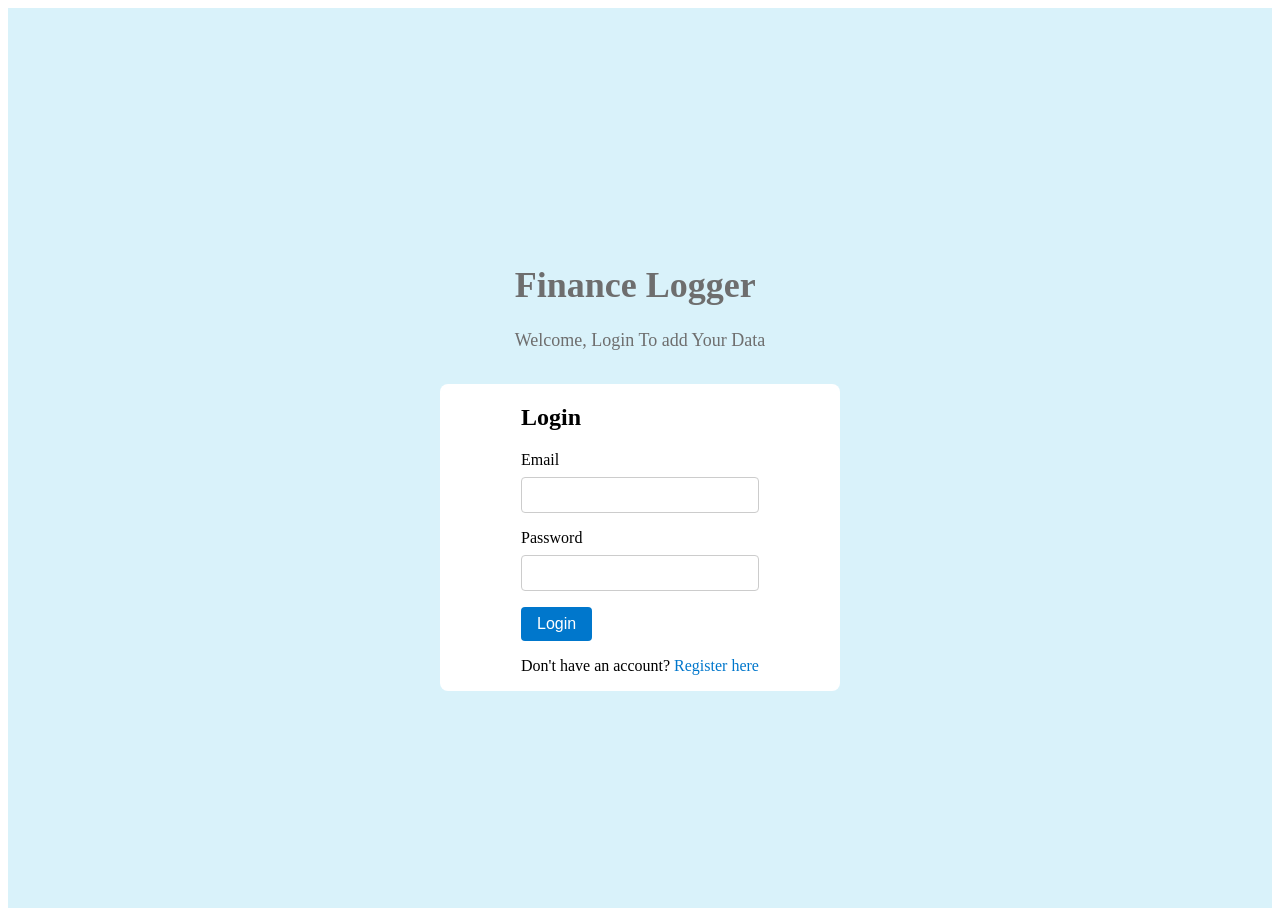
<file: index.html>
<!DOCTYPE html>
<html>
  <head>
    <title>Login Page</title>
    <link rel="stylesheet" href="./style.css" />
  </head>
  <body>
    
    <div class="container">
      <div class="main">
        <h1>Finance Logger</h1>
        <p>Welcome, Login To add Your Data</p>
        <ul class="item-list"></ul>
      </div>
      <div class="form-container">
        <form id="login-form" class="form active">
          <h2>Login</h2>
          <div class="form-group">
            <label for="email">Email</label>
            <input type="email" id="email" name="email" required />
          </div>
          <div class="form-group">
            <label for="password">Password</label>
            <input type="password" id="password" name="password" required />
          </div>
          <button type="submit">Login</button>
          <p class="form-toggle">Don't have an account? <a href="#">Register here</a></p>
        </form>
        <form id="register-form" class="form">
          <h2>Register</h2>
          <div class="form-group">
            <label for="reg-name">Name</label>
            <input type="text" id="reg-name" name="name" required />
          </div>
          <div class="form-group">
            <label for="reg-email">Email</label>
            <input type="email" id="reg-email" name="email" required />
          </div>
          <div class="form-group">
            <label for="reg-password">Password</label>
            <input type="password" id="reg-password" name="password" required />
          </div>
          <button type="submit">Register</button>
          <p class="form-toggle-login">Already have an account? <a href="#">Login here</a></p>
        </form>
      </div>
    </div>
    <script src="main.js"></script>
  </body>
</html>
</file>
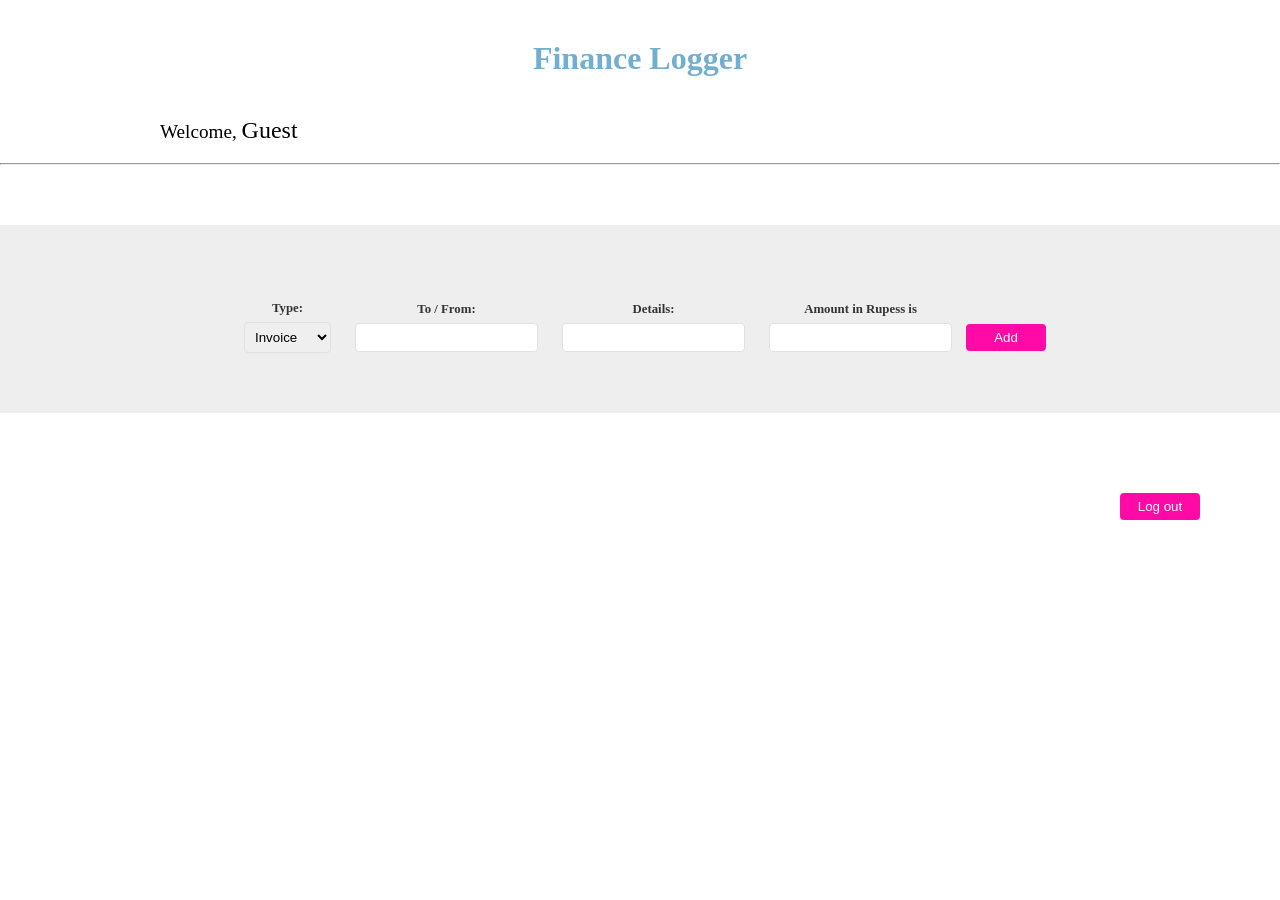
<file: public/index.html>
<html lang="en">
<head>
  <meta charset="UTF-8">
  <meta name="viewport" content="width=device-width, initial-scale=1.0">
  <title>TypeScript Tutorial</title>
  <link rel="stylesheet" href="./styles.css">
</head>
<body>

 

    <div class="wrapper">
      <h1>Finance Logger</h1>
      <p>Welcome, <span id="username"></span></p>
      <ul class="item-list"></ul>
    </div>
    <hr/>
    <ul class="item-list">
      
    </ul>
  </div>

  <footer>
    <form class="new-item-form">
      <div class="field">
        <label>Type:</label>
        <select id="type">
          <option value="invoice">Invoice</option>
          <option value="payment">Payment</option>
        </select>
      </div>
      <div class="field">
        <label>To / From:</label>
        <input type="text" id="tofrom">
      </div>   
      <div class="field">
        <label>Details:</label>
        <input type="text" id="details">
      </div>
      <div class="field">
        <label>Amount in Rupess is </label>
        <input type="number" id="amount">
      </div>
      <button id="add-btn">Add</button>
    </form>

  </footer>
  <div class="Logout-btn">
    <button id="logout-button">Log out</button>
  
  </div>

  <script type="module" src='app.js'></script>
</body>
</html>
</file>
<file: style.css>
.container {
    display: flex;
    flex-direction: column;
    justify-content: center;
    align-items: center;
    min-height: 100vh;
    background-color:rgb(217, 242, 250);
    margin: 0;
    padding: 0;
  }

  .main {
    margin: 15px;
    font-size: large;
    color: rgb(110, 110, 110);
  }
  
  .form-container {
    display: flex;
    flex-direction: column;
    align-items: center;
    background-color: #ffffff;
    
    width: 25rem;
    border-radius: 8px;
    
  }
  
  .form {
    display: none;
  }
  
  .form.active {
    display: block;
  }
  
  .form-group {
    display: flex;
    flex-direction: column;
    margin-bottom: 1rem;
  }
  
  label {
    margin-bottom: 0.5rem;
  }
  
  input[type="email"],
  input[type="password"],
  input[type="text"] {
    padding: 0.5rem;
    border-radius: 0.25rem;
    border: 1px solid #ccc;
    font-size: 1rem;
  }
  
  button {
    padding: 0.5rem 1rem;
    border-radius: 0.25rem;
    border: none;
    font-size: 1rem;
    background-color: #0077cc;
    color: #fff;
    cursor: pointer;
  }
  
  button:hover {
    background-color: #005fa3;
  }
  
  .form-toggle {
    margin-top: 1rem;
  }
  
  .form-toggle a {
    color: #0077cc;
    text-decoration: none;
  }
  
  .form-toggle a:hover {
    text-decoration: underline;
  }
</file>
<file: public/styles.css>
body{
  margin: 0;
  font-family: Roboto; 
}
.wrapper{
  max-width: 960px;
  margin: 0 auto;
}
h1{
  margin: 40px auto;
  color: #72aecf;
  text-align: center;
}
ul{
  padding: 0;
  list-style-type: none;
}
li{
  padding: 6px 10px;
  border: 1px solid #eee;
  margin: 10px auto;
}
li h4{
  color: #4696f1;
  margin: 0;
  text-transform: capitalize;
}

li p{
  color: #333;
  margin: 8px 0 0;
}
footer{
  background: #eee;
  padding: 60px;
  margin-top: 60px;
}
form{
  max-width: 960px;
  margin: 0 auto;
  text-align: center;
}
label{
  display: block;
  font-weight: bold;
  font-size: 0.8em;
  color: #333;
  margin: 16px 0 6px;
}
input, select{
  padding: 6px;
  border: 1px solid #e1e1e1;
  border-radius: 4px;
}
.field{
  display: inline-block;
  margin: 0 10px;
}
button{
  color: white;
  border: 0;
  background: #ff0aa7;
  padding: 6px;
  min-width: 80px;
  border-radius: 4px;
}
p{
  font-size: 1.2rem;
}
#username{
  font-size: 1.5rem;
  font-weight: 500;

}
footer a{
  text-align: center;
  display: block;
  color: #999;
  margin-top: 40px;
  font-size: 0.7em;
}
.Logout-btn{
  margin: 5rem;
  float: right;
}
#logout-button:hover{
 cursor: pointer;
}
#add-btn:hover{
  cursor: pointer;
}
</file>
